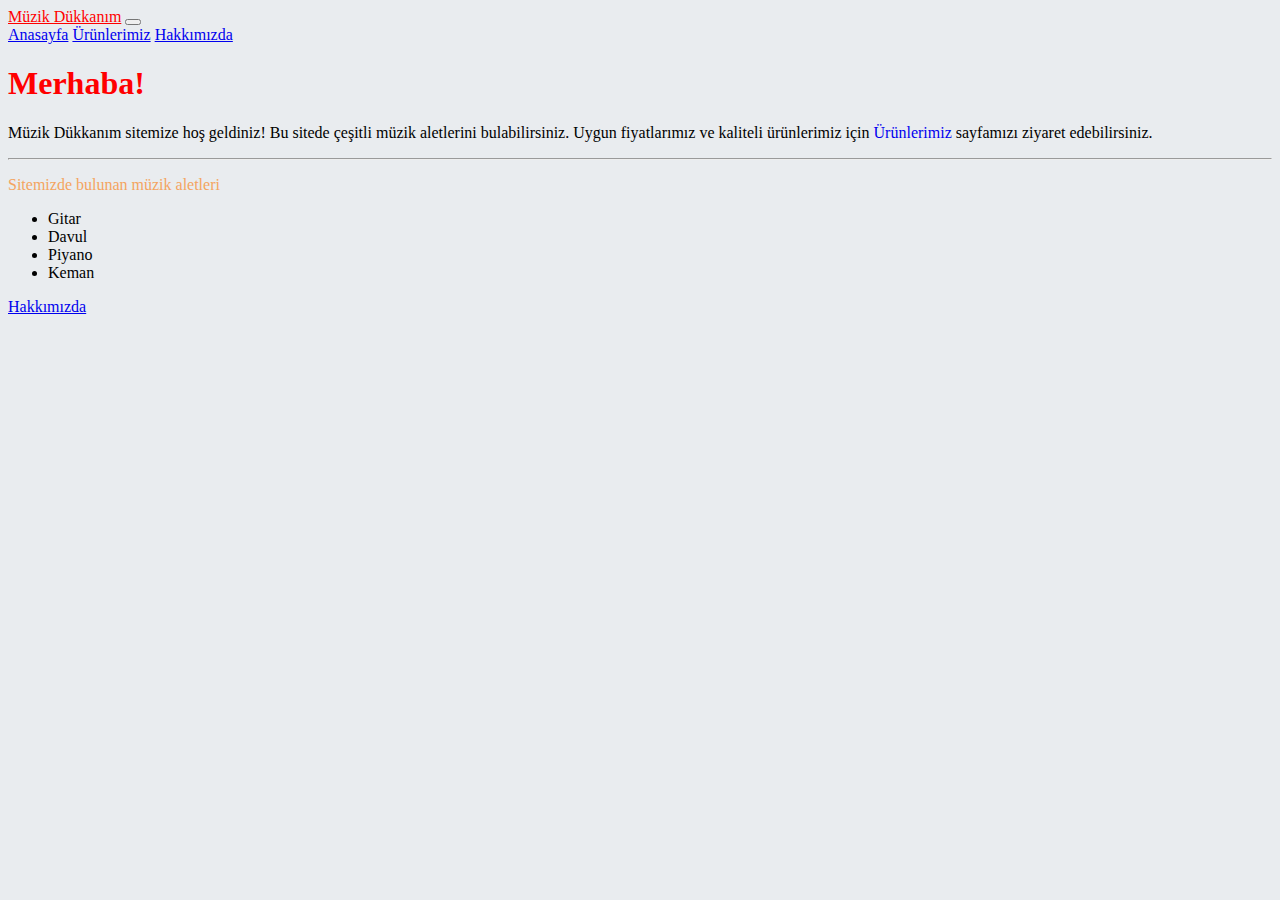
<file: index.html>
<!DOCTYPE html>
<html lang="tr">
  <head>
    <!-- Required meta tags -->
    <meta charset="utf-8" />
    <meta name="viewport" content="width=device-width, initial-scale=1" />

    <!-- Bootstrap CSS -->
    <link
      href="https://cdn.jsdelivr.net/npm/bootstrap@5.1.3/dist/css/bootstrap.min.css"
      rel="stylesheet"
      integrity="sha384-1BmE4kWBq78iYhFldvKuhfTAU6auU8tT94WrHftjDbrCEXSU1oBoqyl2QvZ6jIW3"
      crossorigin="anonymous"
    />
    <link rel="stylesheet" href="style.css" />
    <title>Müzik Dükkanım</title>
  </head>
  <body class="body">
    <nav class="navbar sticky-top navbar-expand-lg navbar-dark bg-dark">
      <div class="container-fluid">
        <a style="color: red" class="navbar-brand" href="index.html"
          >Müzik Dükkanım</a
        >
        <button
          class="navbar-toggler"
          type="button"
          data-bs-toggle="collapse"
          data-bs-target="#navbarNavAltMarkup"
          aria-controls="navbarNavAltMarkup"
          aria-expanded="false"
          aria-label="Toggle navigation"
        >
          <span class="navbar-toggler-icon"></span>
        </button>
        <div class="collapse navbar-collapse" id="navbarNavAltMarkup">
          <div class="navbar-nav">
            <a class="nav-link active" aria-current="page" href="index.html"
              >Anasayfa</a
            >
            <a class="nav-link" href="urunler.html">Ürünlerimiz</a>
            <a class="nav-link" href="info.html">Hakkımızda</a>
          </div>
        </div>
      </div>
    </nav>
    <div class="jumbotron pt-5">
      <h1 class="color-red display-4 text-center">Merhaba!</h1>
      <p class="lead text-center px-5">
        Müzik Dükkanım sitemize hoş geldiniz! Bu sitede çeşitli müzik aletlerini
        bulabilirsiniz. Uygun fiyatlarımız ve kaliteli ürünlerimiz için
        <a style="text-decoration: initial" href="urunler.html">Ürünlerimiz</a>
        sayfamızı ziyaret edebilirsiniz.
      </p>
      <hr class="my-4" />
      <p class="text-center color-orng">Sitemizde bulunan müzik aletleri</p>
      <div class="container d-flex justify-content-center mb-2">
        <div class="row">
          <div class="col-sm">
            <ul>
              <li>Gitar</li>
              <li>Davul</li>
              <li>Piyano</li>
              <li>Keman</li>
            </ul>
          </div>
        </div>
      </div>

      <p class="lead text-center">
        <a class="btn btn-primary btn-lg" href="info.html" role="button"
          >Hakkımızda</a
        >
      </p>
    </div>
    <!-- Optional JavaScript; choose one of the two! -->

    <!-- Option 1: Bootstrap Bundle with Popper -->
    <script
      src="https://cdn.jsdelivr.net/npm/bootstrap@5.1.3/dist/js/bootstrap.bundle.min.js"
      integrity="sha384-ka7Sk0Gln4gmtz2MlQnikT1wXgYsOg+OMhuP+IlRH9sENBO0LRn5q+8nbTov4+1p"
      crossorigin="anonymous"
    ></script>
  </body>
</html>
</file>
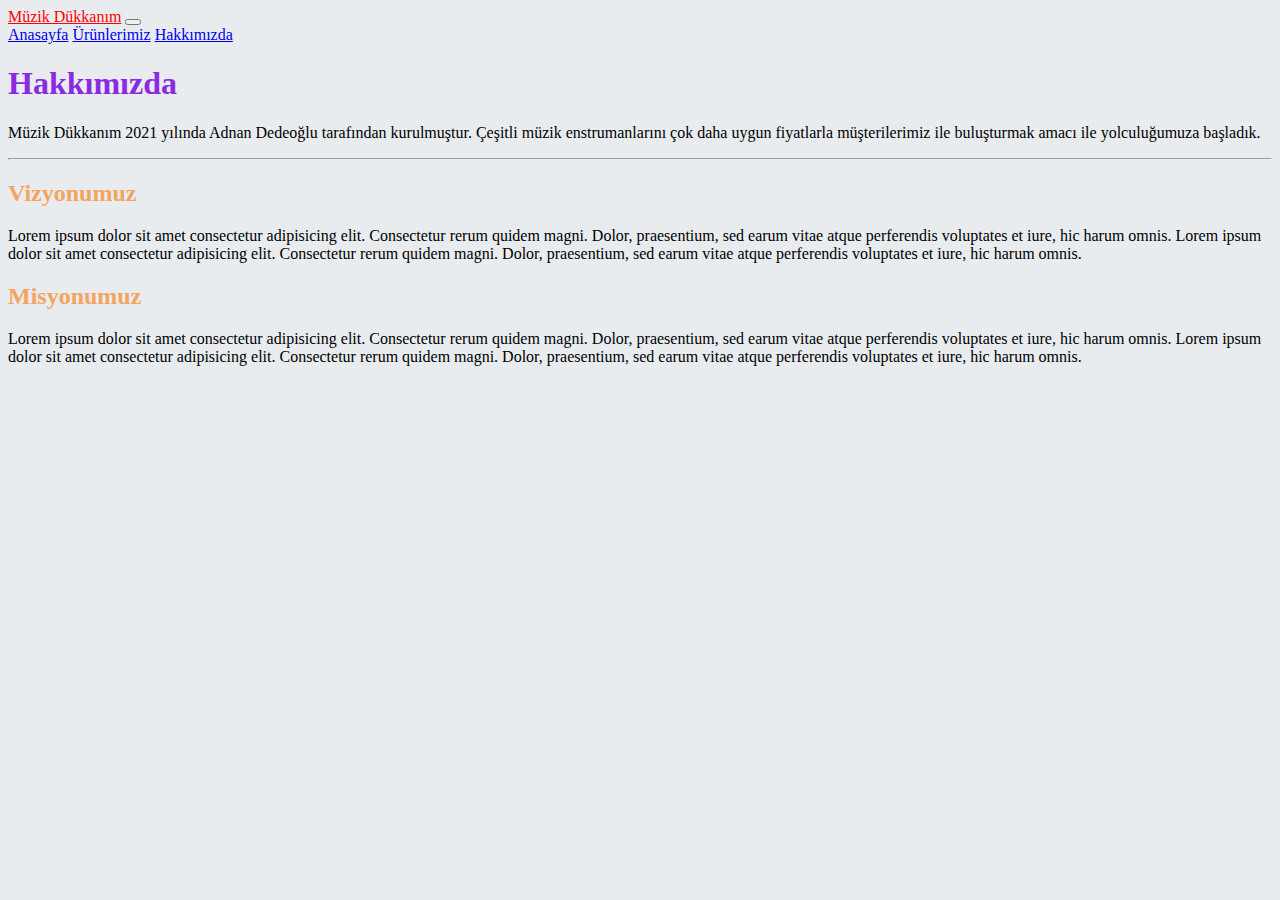
<file: info.html>
<!DOCTYPE html>
<html lang="en">
  <head>
    <meta charset="UTF-8" />
    <meta http-equiv="X-UA-Compatible" content="IE=edge" />
    <meta name="viewport" content="width=device-width, initial-scale=1.0" />
    <link
      href="https://cdn.jsdelivr.net/npm/bootstrap@5.1.3/dist/css/bootstrap.min.css"
      rel="stylesheet"
      integrity="sha384-1BmE4kWBq78iYhFldvKuhfTAU6auU8tT94WrHftjDbrCEXSU1oBoqyl2QvZ6jIW3"
      crossorigin="anonymous"
    />
    <link rel="stylesheet" href="style.css" />
    <title>Müzik Dükkanım | Ürünlerimiz</title>
  </head>
  <body class="body">
    <nav class="navbar sticky-top navbar-expand-lg navbar-dark bg-dark">
      <div class="container-fluid">
        <a style="color: red" class="navbar-brand" href="index.html"
          >Müzik Dükkanım</a
        >
        <button
          class="navbar-toggler"
          type="button"
          data-bs-toggle="collapse"
          data-bs-target="#navbarNavAltMarkup"
          aria-controls="navbarNavAltMarkup"
          aria-expanded="false"
          aria-label="Toggle navigation"
        >
          <span class="navbar-toggler-icon"></span>
        </button>
        <div class="collapse navbar-collapse" id="navbarNavAltMarkup">
          <div class="navbar-nav">
            <a class="nav-link" href="index.html">Anasayfa</a>
            <a class="nav-link" href="urunler.html">Ürünlerimiz</a>
            <a class="nav-link active" aria-current="page" href="info.html"
              >Hakkımızda</a
            >
          </div>
        </div>
      </div>
    </nav>
    <div class="jumbotron pt-5">
      <h1 style="color: blueviolet" class="display-4 text-center mb-4">
        Hakkımızda
      </h1>
      <p class="lead text-start px-5">
        Müzik Dükkanım 2021 yılında Adnan Dedeoğlu tarafından kurulmuştur.
        Çeşitli müzik enstrumanlarını çok daha uygun fiyatlarla müşterilerimiz
        ile buluşturmak amacı ile yolculuğumuza başladık.
      </p>
      <hr class="m-5" />
      <h2 class="text-start mx-5 color-orng fs-4">Vizyonumuz</h2>
      <p class="mx-5 fw-lighter mb-5">
        Lorem ipsum dolor sit amet consectetur adipisicing elit. Consectetur
        rerum quidem magni. Dolor, praesentium, sed earum vitae atque
        perferendis voluptates et iure, hic harum omnis. Lorem ipsum dolor sit
        amet consectetur adipisicing elit. Consectetur rerum quidem magni.
        Dolor, praesentium, sed earum vitae atque perferendis voluptates et
        iure, hic harum omnis.
      </p>
      <h2 class="text-start mx-5 color-orng fs-4">Misyonumuz</h2>
      <p class="mx-5 fw-lighter">
        Lorem ipsum dolor sit amet consectetur adipisicing elit. Consectetur
        rerum quidem magni. Dolor, praesentium, sed earum vitae atque
        perferendis voluptates et iure, hic harum omnis. Lorem ipsum dolor sit
        amet consectetur adipisicing elit. Consectetur rerum quidem magni.
        Dolor, praesentium, sed earum vitae atque perferendis voluptates et
        iure, hic harum omnis.
      </p>
    </div>

    <script
      src="https://cdn.jsdelivr.net/npm/bootstrap@5.1.3/dist/js/bootstrap.bundle.min.js"
      integrity="sha384-ka7Sk0Gln4gmtz2MlQnikT1wXgYsOg+OMhuP+IlRH9sENBO0LRn5q+8nbTov4+1p"
      crossorigin="anonymous"
    ></script>
  </body>
</html>
</file>
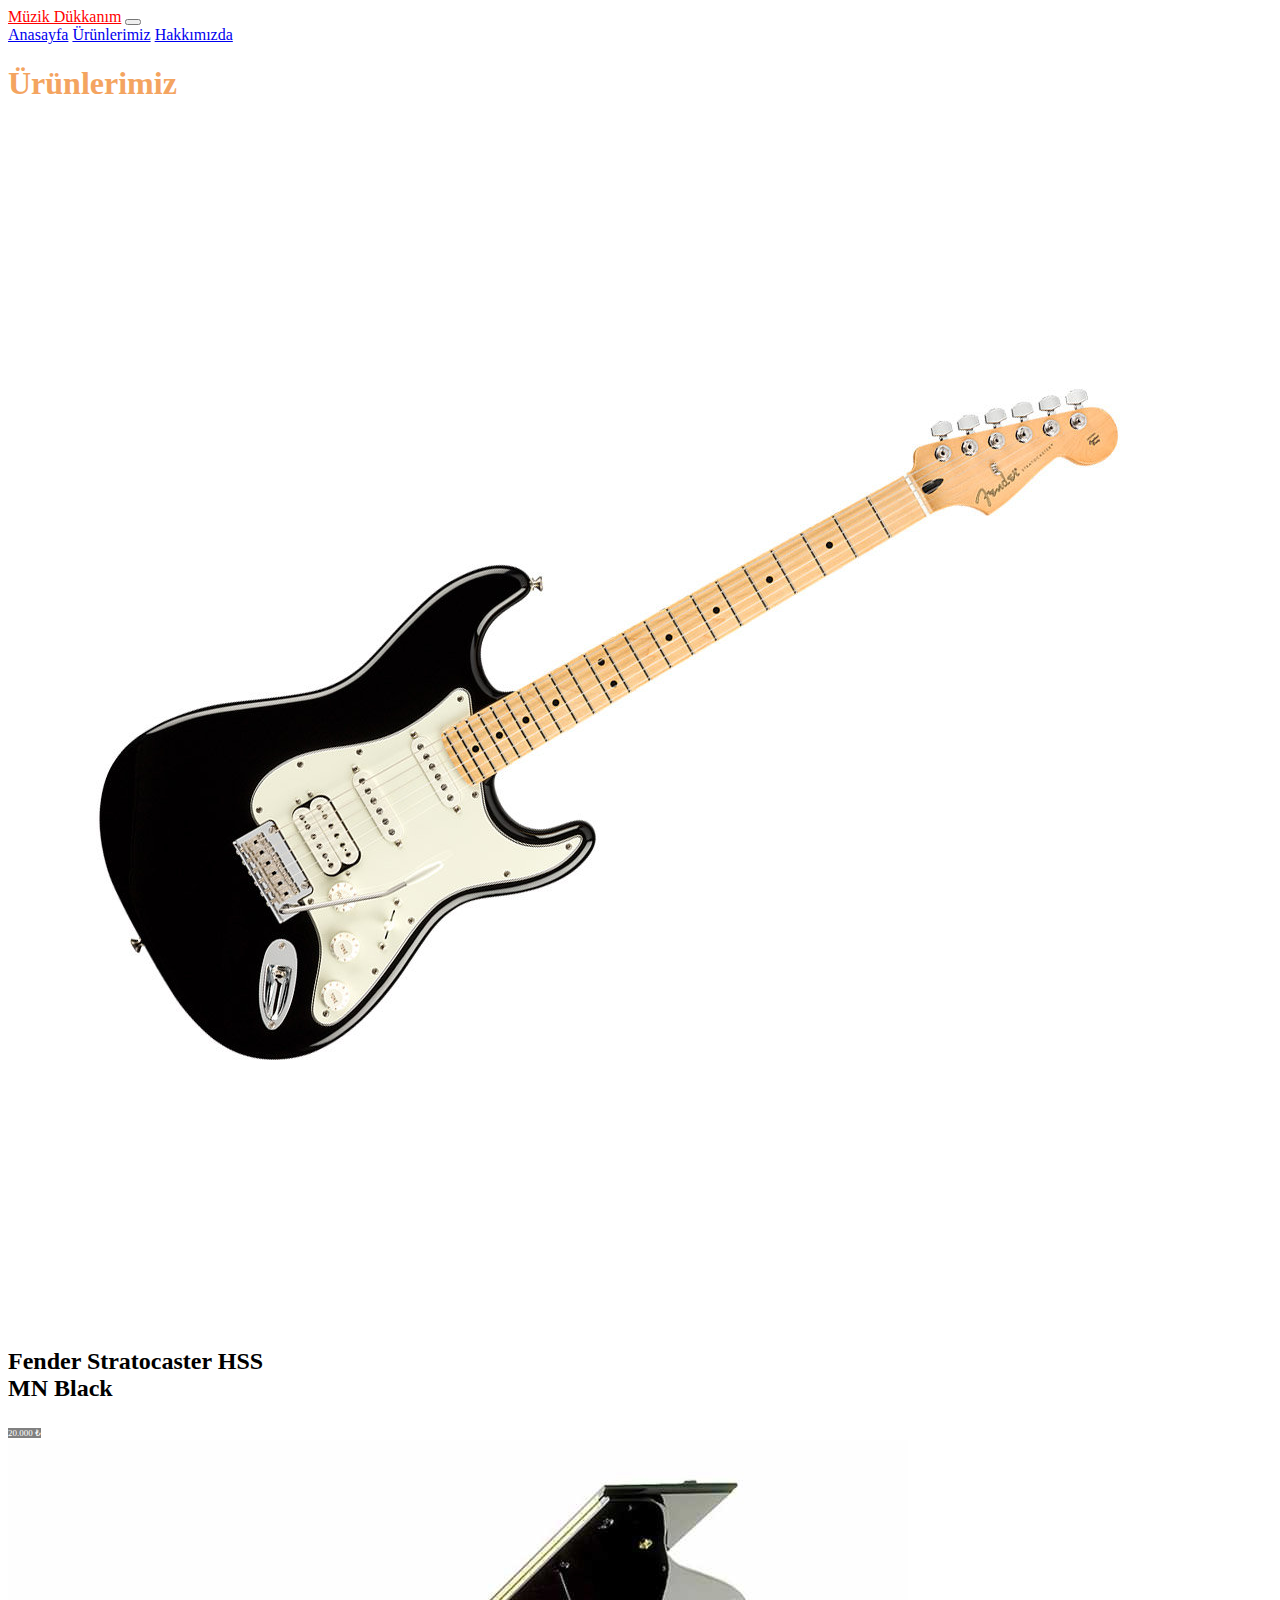
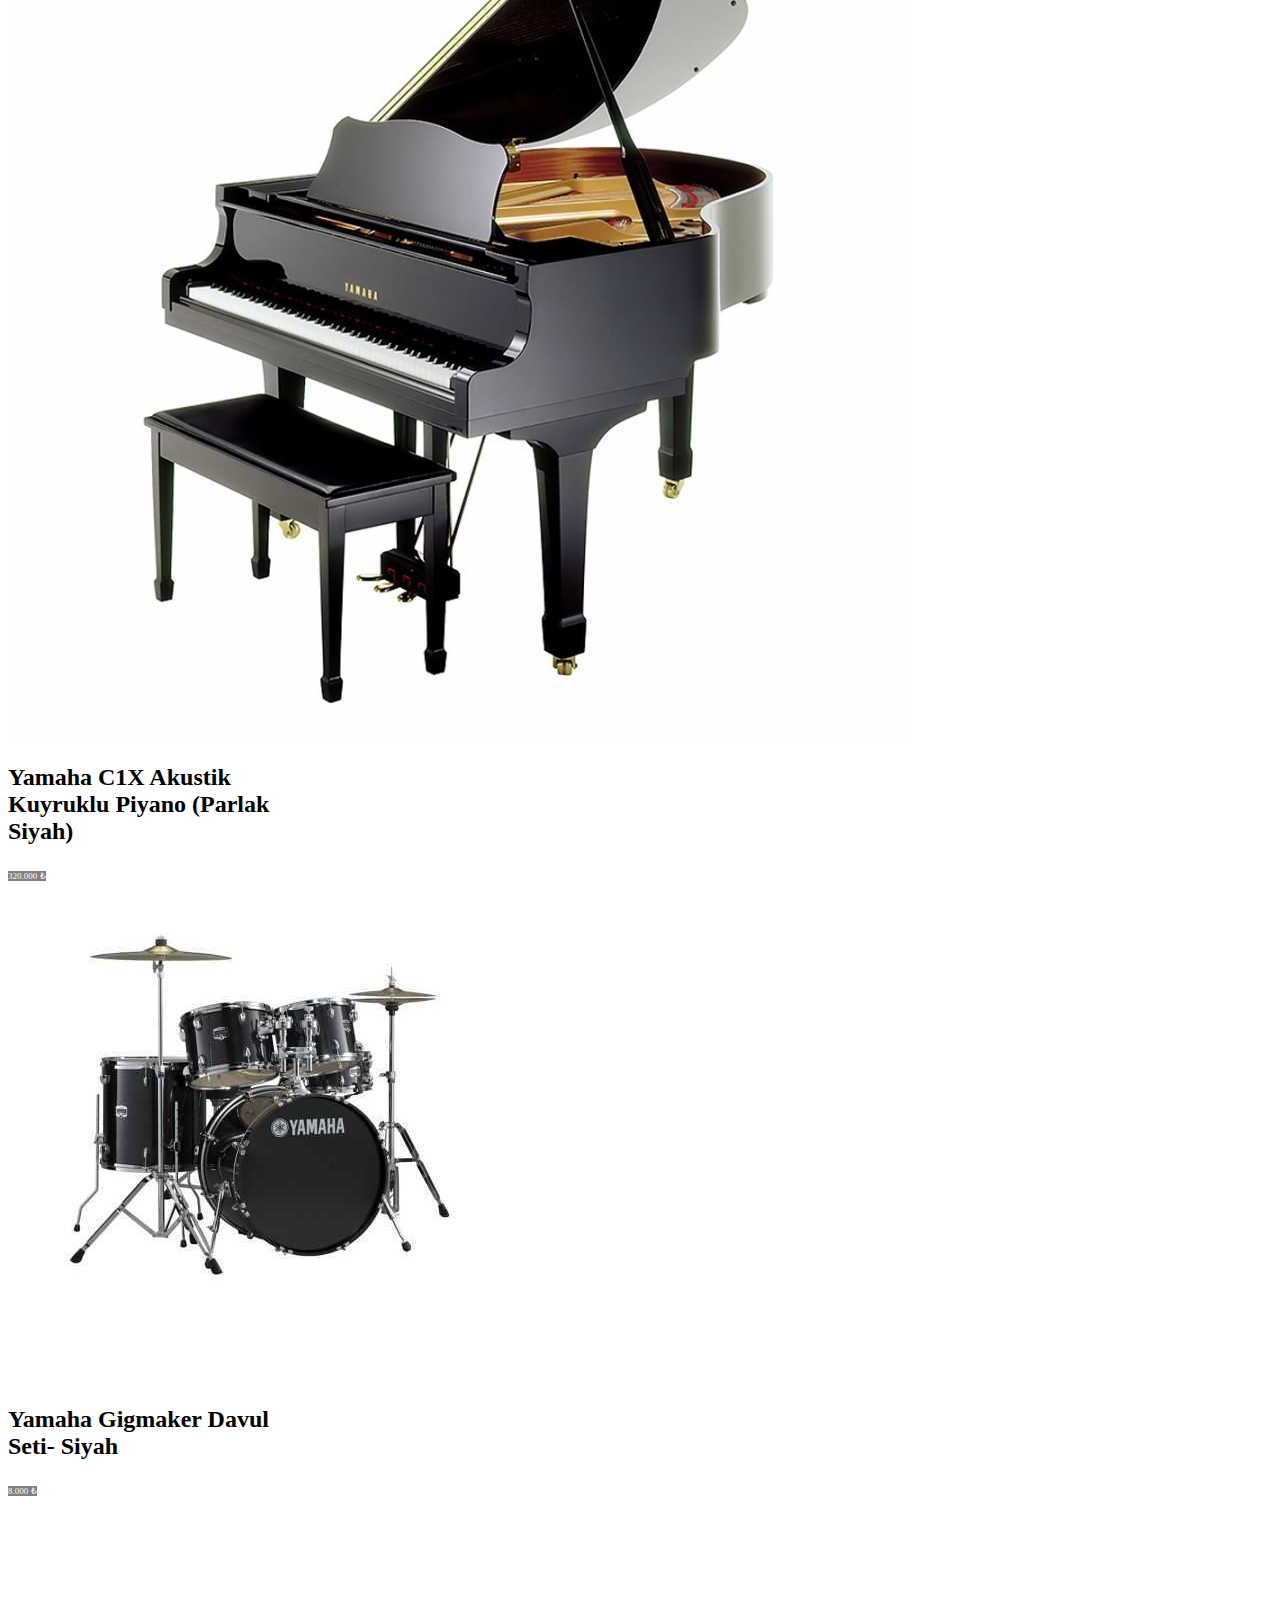
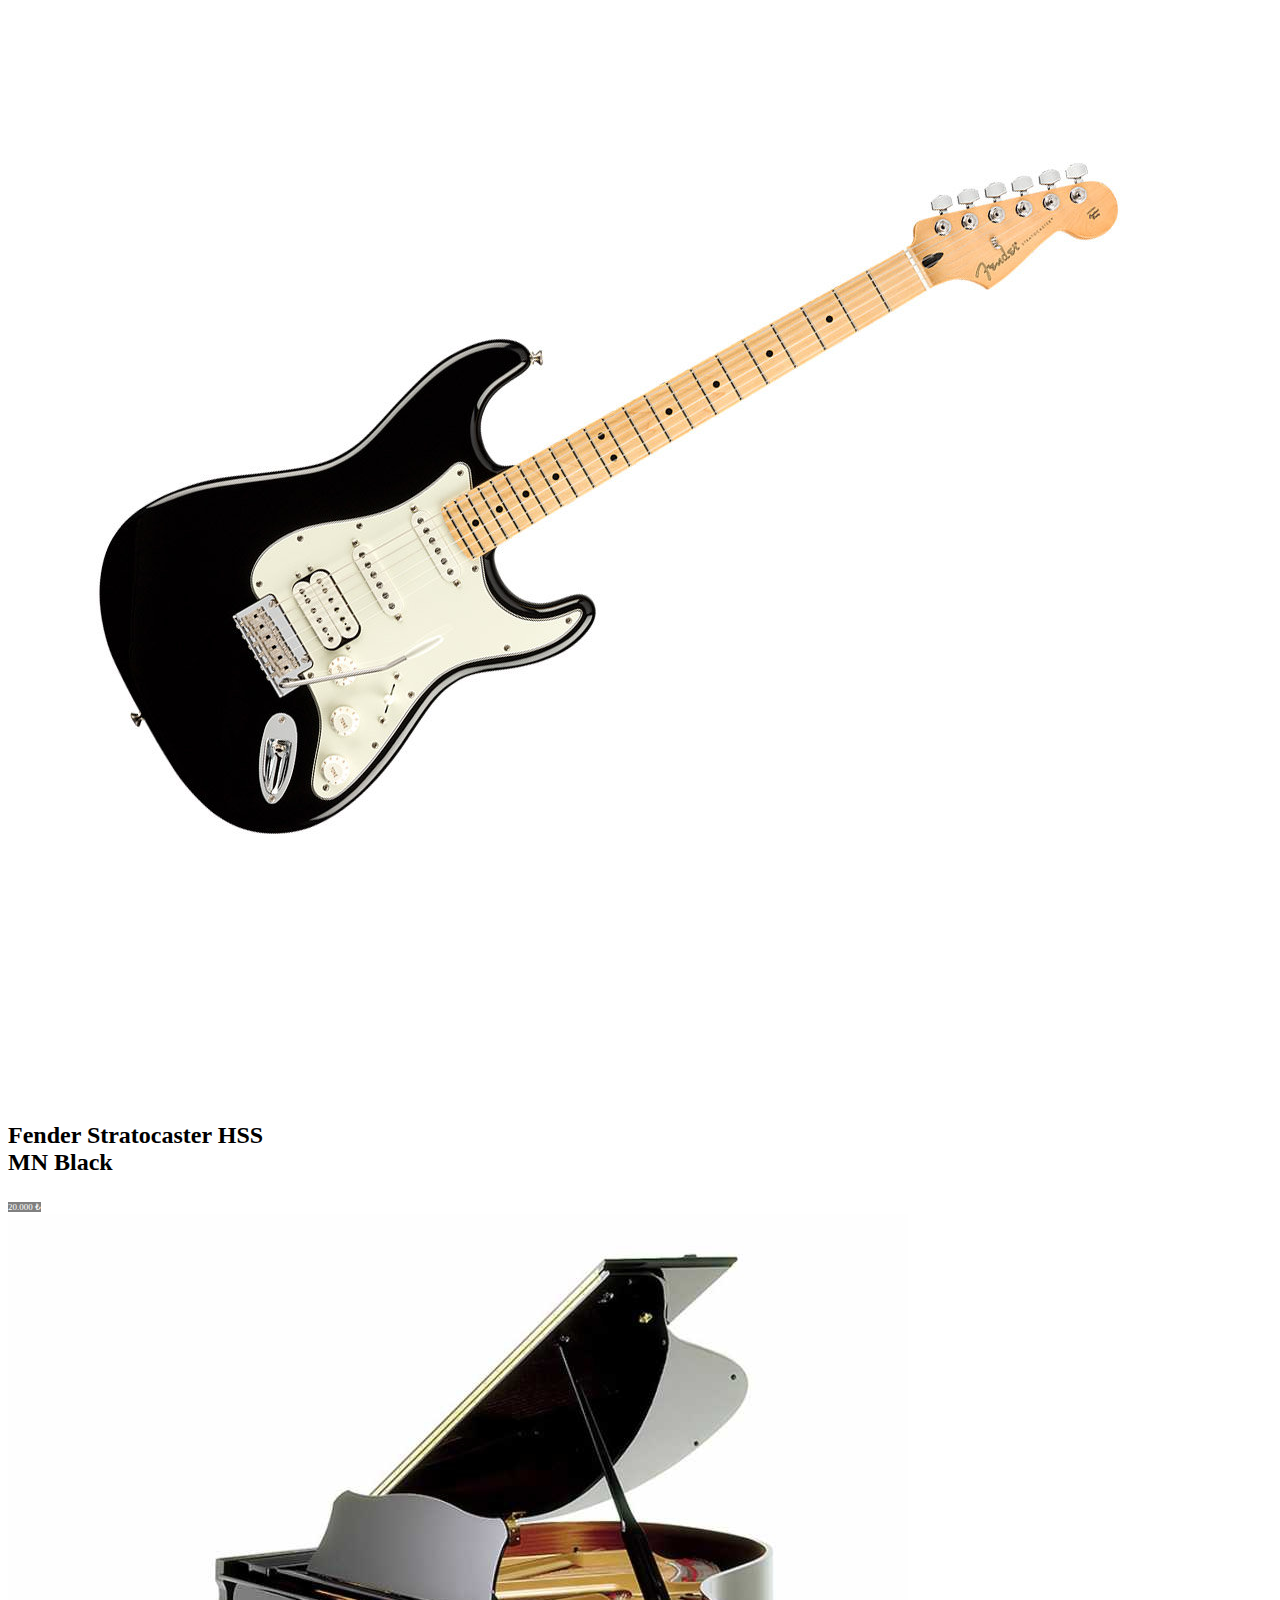
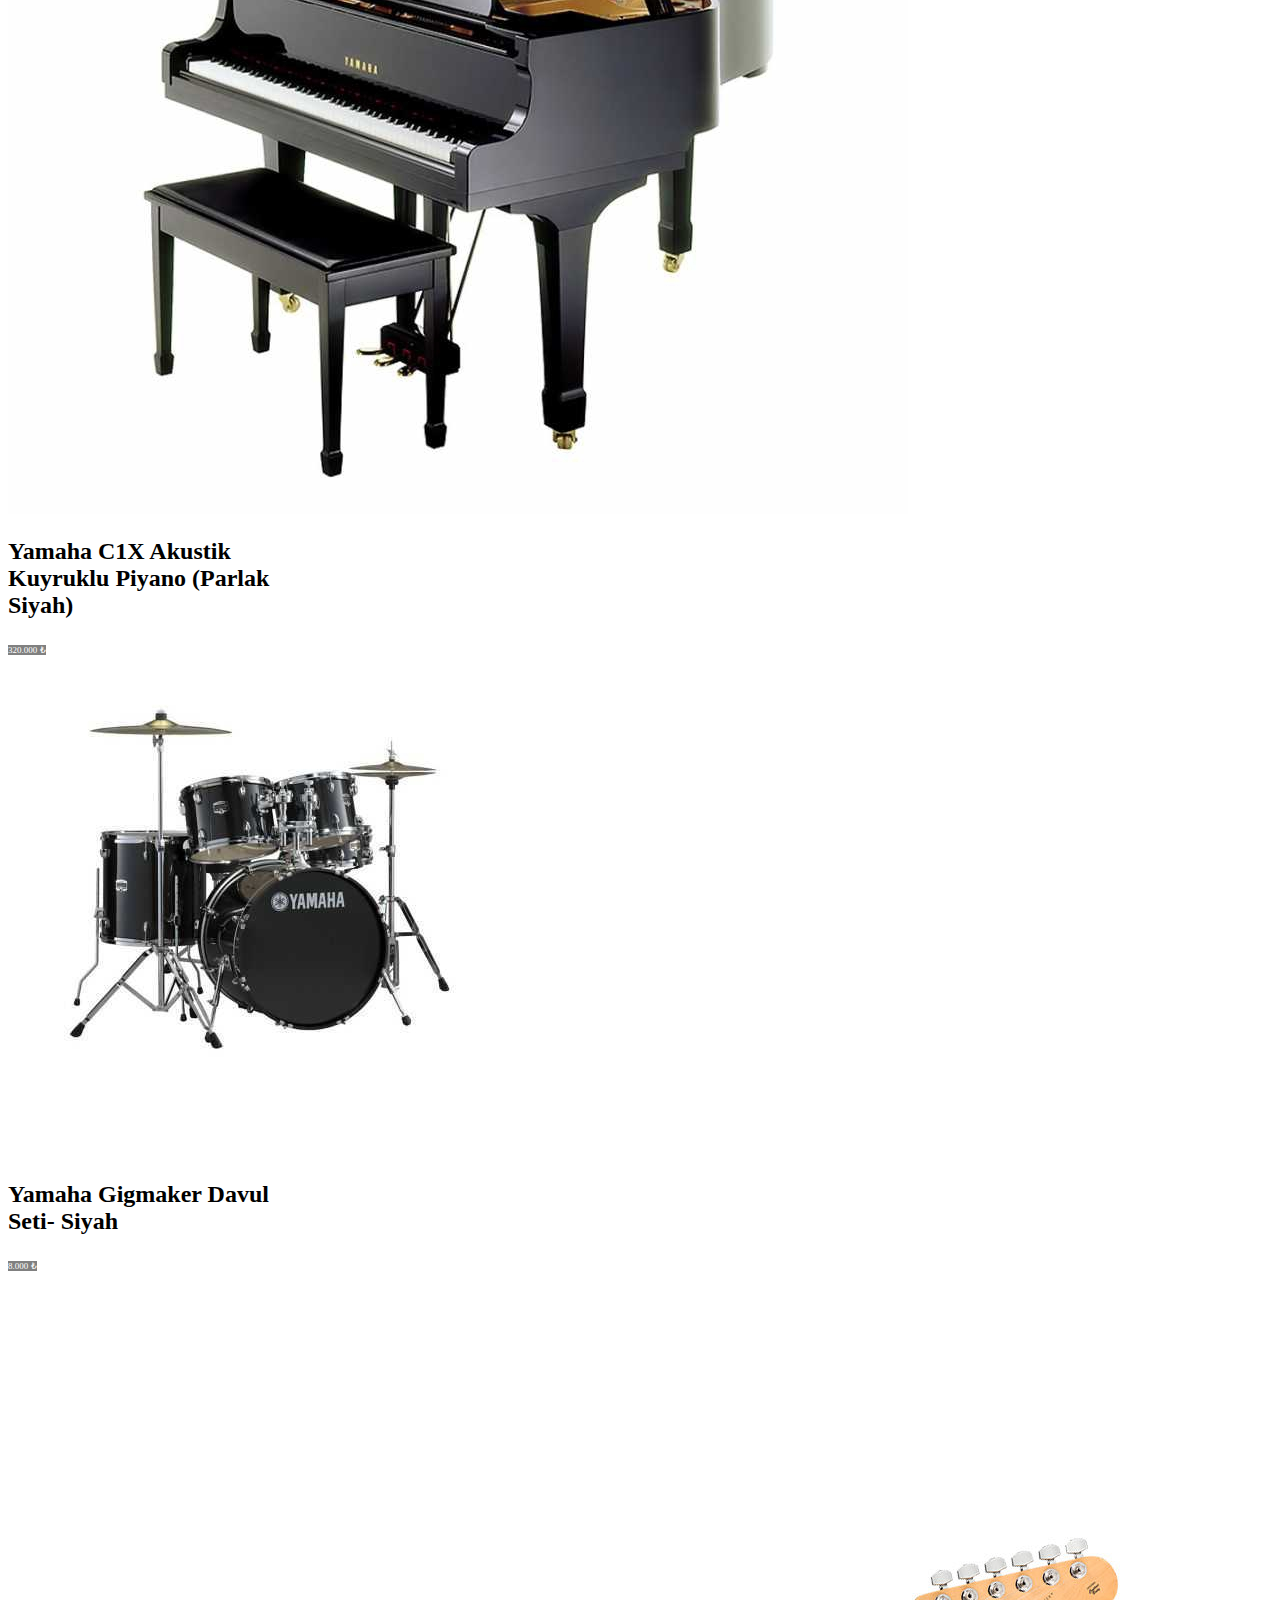
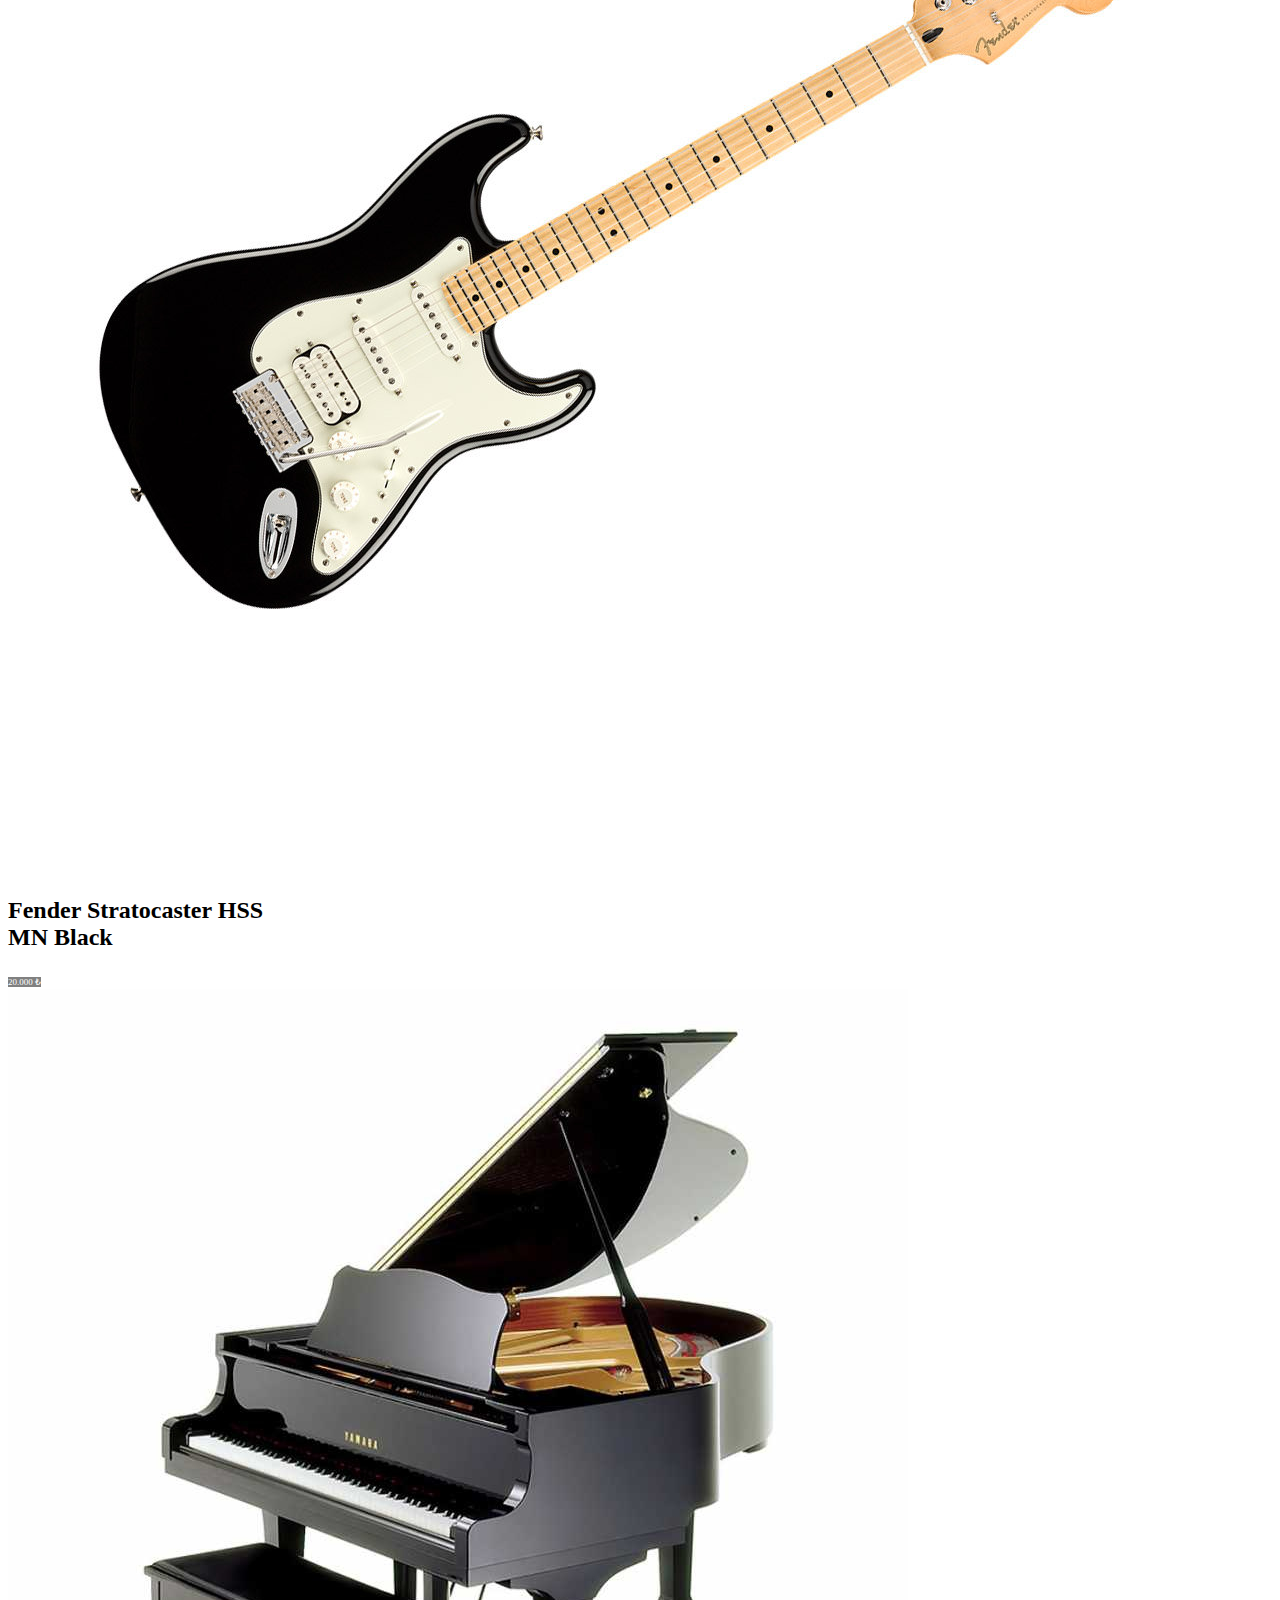
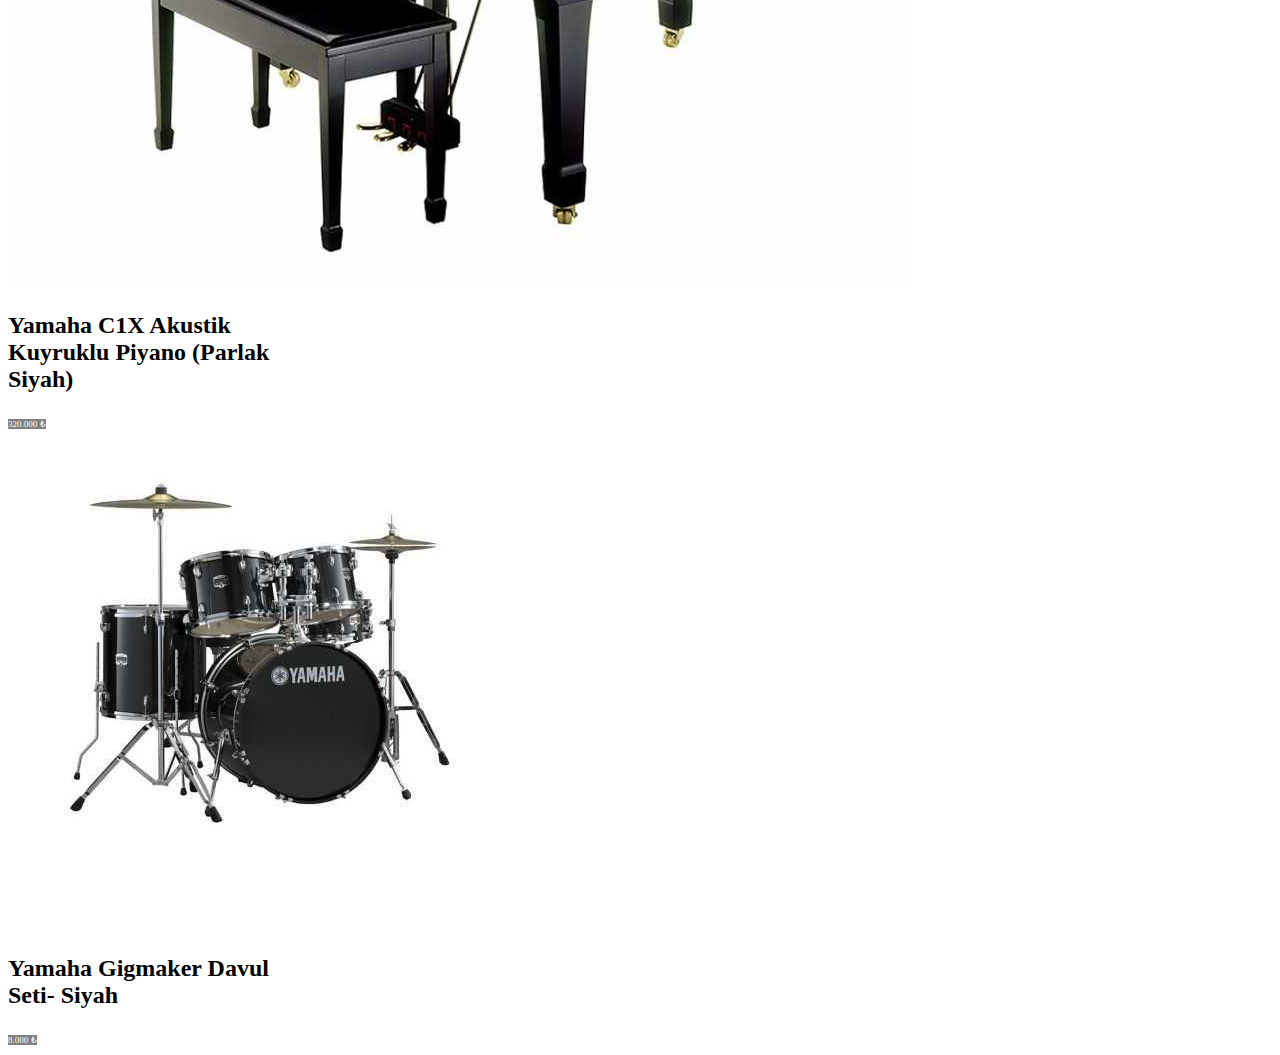
<file: urunler.html>
<!DOCTYPE html>
<html lang="en">
  <head>
    <meta charset="UTF-8" />
    <meta http-equiv="X-UA-Compatible" content="IE=edge" />
    <meta name="viewport" content="width=device-width, initial-scale=1.0" />
    <link
      href="https://cdn.jsdelivr.net/npm/bootstrap@5.1.3/dist/css/bootstrap.min.css"
      rel="stylesheet"
      integrity="sha384-1BmE4kWBq78iYhFldvKuhfTAU6auU8tT94WrHftjDbrCEXSU1oBoqyl2QvZ6jIW3"
      crossorigin="anonymous"
    />
    <link rel="stylesheet" href="style.css" />
    <title>Müzik Dükkanım | Ürünlerimiz</title>
  </head>
  <body>
    <nav class="navbar sticky-top navbar-expand-lg navbar-dark bg-dark">
      <div class="container-fluid">
        <a style="color: red" class="navbar-brand" href="index.html"
          >Müzik Dükkanım</a
        >
        <button
          class="navbar-toggler"
          type="button"
          data-bs-toggle="collapse"
          data-bs-target="#navbarNavAltMarkup"
          aria-controls="navbarNavAltMarkup"
          aria-expanded="false"
          aria-label="Toggle navigation"
        >
          <span class="navbar-toggler-icon"></span>
        </button>
        <div class="collapse navbar-collapse" id="navbarNavAltMarkup">
          <div class="navbar-nav">
            <a class="nav-link" href="index.html">Anasayfa</a>
            <a class="nav-link active" aria-current="page" href="urunler.html"
              >Ürünlerimiz</a
            >
            <a class="nav-link" href="info.html">Hakkımızda</a>
          </div>
        </div>
      </div>
    </nav>
    <h1 class="my-4 color-orng display-4 text-center">Ürünlerimiz</h1>
    <div class="container">
      <div class="row">
        <div class="col-sm-4 d-flex justify-content-center mb-2">
          <div class="card" style="width: 18rem">
            <img src="fender.jpeg" class="card-img-top" alt="Fender" />
            <div class="card-body">
              <h2 class="card-title fs-5">Fender Stratocaster HSS MN Black</h2>
              <span class="rounded-pill p-1 pill">20.000 ₺</span>
            </div>
          </div>
        </div>
        <div class="col-sm-4 d-flex justify-content-center mb-2">
          <div class="card" style="width: 18rem">
            <img src="yamaha1.jpeg" class="card-img-top" alt="Yamaha" />
            <div class="card-body">
              <h2 class="card-title fs-6">
                Yamaha C1X Akustik Kuyruklu Piyano (Parlak Siyah)
              </h2>
              <span class="rounded-pill p-1 pill">320.000 ₺</span>
            </div>
          </div>
        </div>
        <div class="col-sm-4 d-flex justify-content-center mb-2">
          <div class="card" style="width: 18rem">
            <img
              src="yamahabateri.jpeg"
              class="card-img-top"
              alt="Yamaha Bateri"
            />
            <div class="card-body">
              <h2 class="card-title fs-5">Yamaha Gigmaker Davul Seti- Siyah</h2>
              <span class="rounded-pill p-1 pill f">8.000 ₺</span>
            </div>
          </div>
        </div>
        <div class="col-sm-4 d-flex justify-content-center mb-2">
          <div class="card" style="width: 18rem">
            <img src="fender.jpeg" class="card-img-top" alt="Fender" />
            <div class="card-body">
              <h2 class="card-title fs-5">Fender Stratocaster HSS MN Black</h2>
              <span class="rounded-pill p-1 pill">20.000 ₺</span>
            </div>
          </div>
        </div>
        <div class="col-sm-4 d-flex justify-content-center mb-2">
          <div class="card" style="width: 18rem">
            <img src="yamaha1.jpeg" class="card-img-top" alt="Yamaha" />
            <div class="card-body">
              <h2 class="card-title fs-6">
                Yamaha C1X Akustik Kuyruklu Piyano (Parlak Siyah)
              </h2>
              <span class="rounded-pill p-1 pill">320.000 ₺</span>
            </div>
          </div>
        </div>
        <div class="col-sm-4 d-flex justify-content-center mb-2">
          <div class="card" style="width: 18rem">
            <img
              src="yamahabateri.jpeg"
              class="card-img-top"
              alt="Yamaha Bateri"
            />
            <div class="card-body">
              <h2 class="card-title fs-5">Yamaha Gigmaker Davul Seti- Siyah</h2>
              <span class="rounded-pill p-1 pill f">8.000 ₺</span>
            </div>
          </div>
        </div>
        <div class="col-sm-4 d-flex justify-content-center mb-2">
          <div class="card" style="width: 18rem">
            <img src="fender.jpeg" class="card-img-top" alt="Fender" />
            <div class="card-body">
              <h2 class="card-title fs-5">Fender Stratocaster HSS MN Black</h2>
              <span class="rounded-pill p-1 pill">20.000 ₺</span>
            </div>
          </div>
        </div>
        <div class="col-sm-4 d-flex justify-content-center mb-2">
          <div class="card" style="width: 18rem">
            <img src="yamaha1.jpeg" class="card-img-top" alt="Yamaha" />
            <div class="card-body">
              <h2 class="card-title fs-6">
                Yamaha C1X Akustik Kuyruklu Piyano (Parlak Siyah)
              </h2>
              <span class="rounded-pill p-1 pill">320.000 ₺</span>
            </div>
          </div>
        </div>
        <div class="col-sm-4 d-flex justify-content-center mb-2">
          <div class="card" style="width: 18rem">
            <img
              src="yamahabateri.jpeg"
              class="card-img-top"
              alt="Yamaha Bateri"
            />
            <div class="card-body">
              <h2 class="card-title fs-5">Yamaha Gigmaker Davul Seti- Siyah</h2>
              <span class="rounded-pill p-1 pill f">8.000 ₺</span>
            </div>
          </div>
        </div>
      </div>
    </div>

    <script
      src="https://cdn.jsdelivr.net/npm/bootstrap@5.1.3/dist/js/bootstrap.bundle.min.js"
      integrity="sha384-ka7Sk0Gln4gmtz2MlQnikT1wXgYsOg+OMhuP+IlRH9sENBO0LRn5q+8nbTov4+1p"
      crossorigin="anonymous"
    ></script>
  </body>
</html>
</file>
<file: style.css>
.color-red {
  color: red;
}
.color-orng {
  color: sandybrown;
}
.body {
  background-color: #e9ecef;
}

.pill {
  background-color: grey;
  color: white;
  font-size: 9px;
}
</file>
